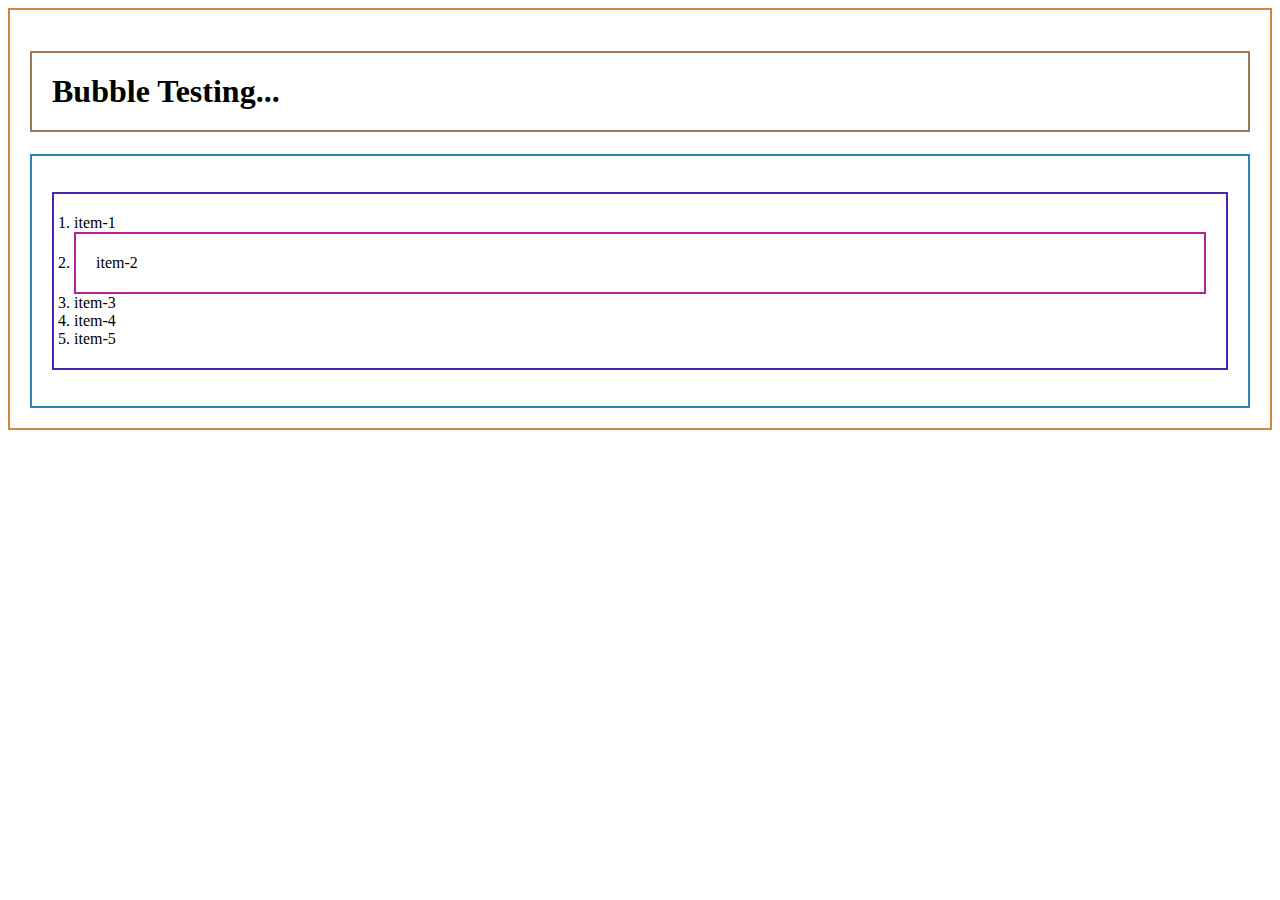
<file: bubble.html>
<!DOCTYPE html>
<html lang="en">
<head>
    <meta charset="UTF-8">
    <meta name="viewport" content="width=device-width, initial-scale=1.0">
    <title>Bubble</title>
    <style>
        #body{
            border: 2px solid peru;
            padding: 20px;
        }
        #title{
            border: 2px solid rgb(160, 121, 82);
            padding: 20px;
        }
        #section{
            border: 2px solid rgb(44, 131, 182);
            padding: 20px;
        }
        #list-items{
            border: 2px solid rgb(78, 34, 180);
            padding: 20px;
        }
        #item-2{
            border: 2px solid rgb(180, 34, 161);
            padding: 20px;
        }
    </style>
</head>
<body id="body">
    <h1 id="title">Bubble Testing...</h1>
    <section id="section">
        <ol id="list-items">
            <li id="item-1">item-1</li>
            <li id="item-2">item-2</li>
            <li id="item-3">item-3</li>
            <li id="item-4">item-4</li>
            <li id="item-5">item-5</li>
        </ol>
    </section>


    <script>
        // body event
        document.getElementById('body').addEventListener('click', function(event){
            console.log('body clicked')
        })
        // title event
        document.getElementById('title').addEventListener('click', function(event){
            console.log('title clicked')
            event.stopPropagation()
        })
        // section event
        document.getElementById('section').addEventListener('click', function(event){
            console.log('section clicked')
            event.stopPropagation()
        })
        // ol event
        document.getElementById('list-items').addEventListener('click', function(event){
            console.log('list-items clicked')
            event.stopPropagation()
        })
        // list item event
        document.getElementById('item-2').addEventListener('click', function(event){
            console.log('item-2 clicked')
            // event.stopPropagation()
            event.stopImmediatePropagation()
        })
        document.getElementById('item-2').addEventListener('click', function(event){
            console.log('item-2 second clicked')
            // event.stopImmediatePropagation()
        })
        document.getElementById('item-2').addEventListener('click', function(event){
            console.log('item-2 third clicked')
            // event.stopPropagation()
        })

    </script>

</body>
</html>
</file>
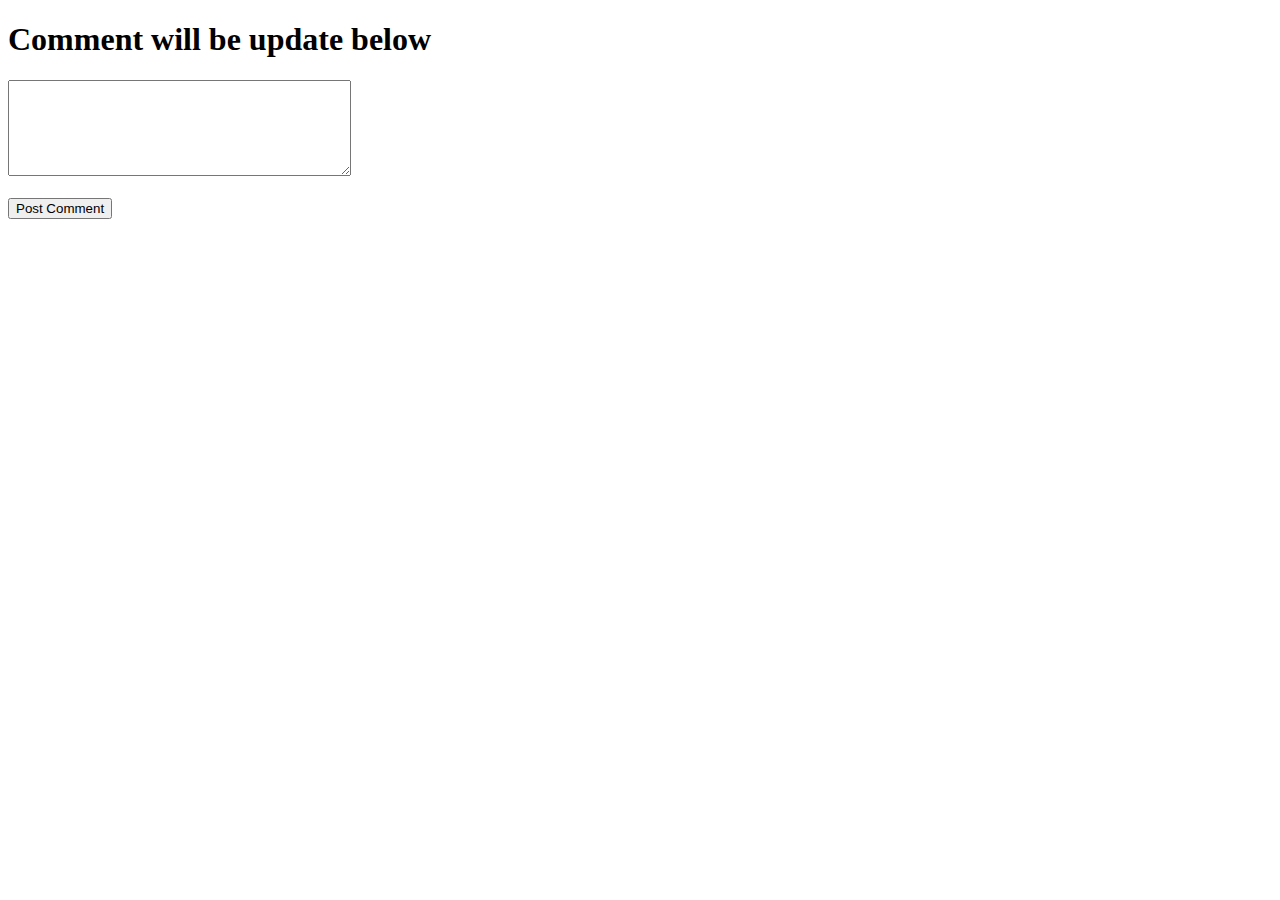
<file: comment.html>
<!DOCTYPE html>
<html lang="en">
<head>
    <meta charset="UTF-8">
    <meta name="viewport" content="width=device-width, initial-scale=1.0">
    <title>comment</title>
    <style>
        .text{
            background-color: lightcoral;
            padding: 10px;
            border-radius: 20px;
            margin: 10px;
        }
    </style>
</head>
<body>
    <h1>Comment will be update below</h1>


    <div id="container">

    </div>
    <textarea name="" id="textarea" cols="40" rows="6"></textarea> <br> <br>
    <button id="post-btn">Post Comment</button>
    

    <script src="js/comment.js"></script>
</body>
</html>
</file>
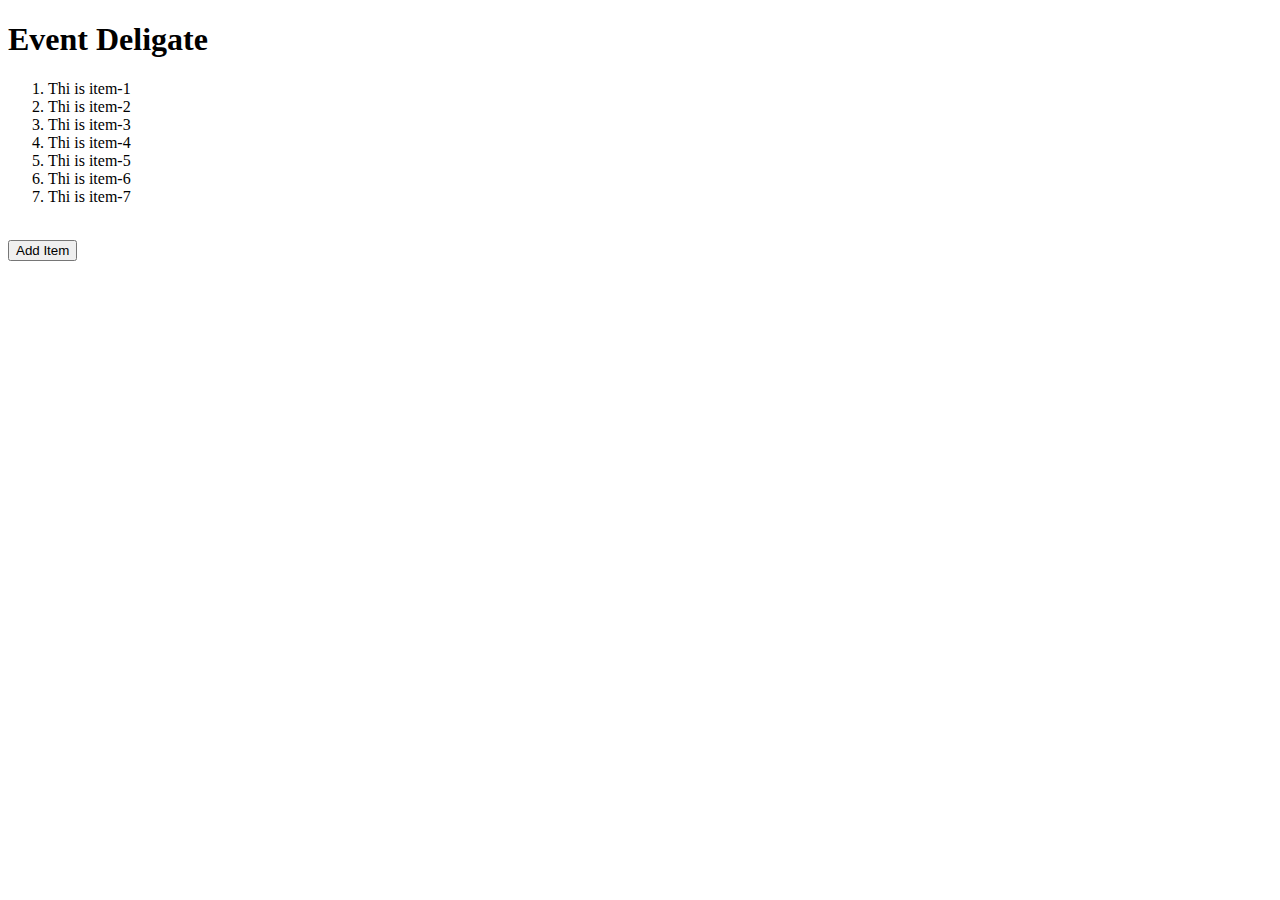
<file: delegate.html>
<!DOCTYPE html>
<html lang="en">
<head>
    <meta charset="UTF-8">
    <meta name="viewport" content="width=device-width, initial-scale=1.0">
    <title>Event Delegte</title>
</head>
<body>

    <h1>Event Deligate</h1>
    <ol id="ol">
        <li class="item">Thi is item-1</li>
        <li class="item">Thi is item-2</li>
        <li class="item">Thi is item-3</li>
        <li class="item">Thi is item-4</li>
        <li class="item">Thi is item-5</li>
        <li class="item">Thi is item-6</li>
        <li class="item">Thi is item-7</li>
    </ol>
    <br>
    <button id="add-btn">Add Item</button>

    <script>

        // with event delegation ============ [best approach]
        document.getElementById('ol').addEventListener('click', function(event){
            event.target.parentNode.removeChild(event.target)
        })
        

        // without event delegation ==========
        // let items = document.getElementsByClassName('item')
        // for(const item of items){
        //     item.addEventListener('click',function(event){
        //         event.target.parentNode.removeChild(event.target)
        //     })
        // }

        document.getElementById('add-btn').addEventListener('click', function(){
            // get the parent 
            const ol = document.getElementById('ol');
            // create an element
            let li = document.createElement('li');
            li.classList.add('item')
            li.innerText = "New item added";
            // append to parent
            ol.appendChild(li)
        })


    </script>
    
</body>
</html>
</file>
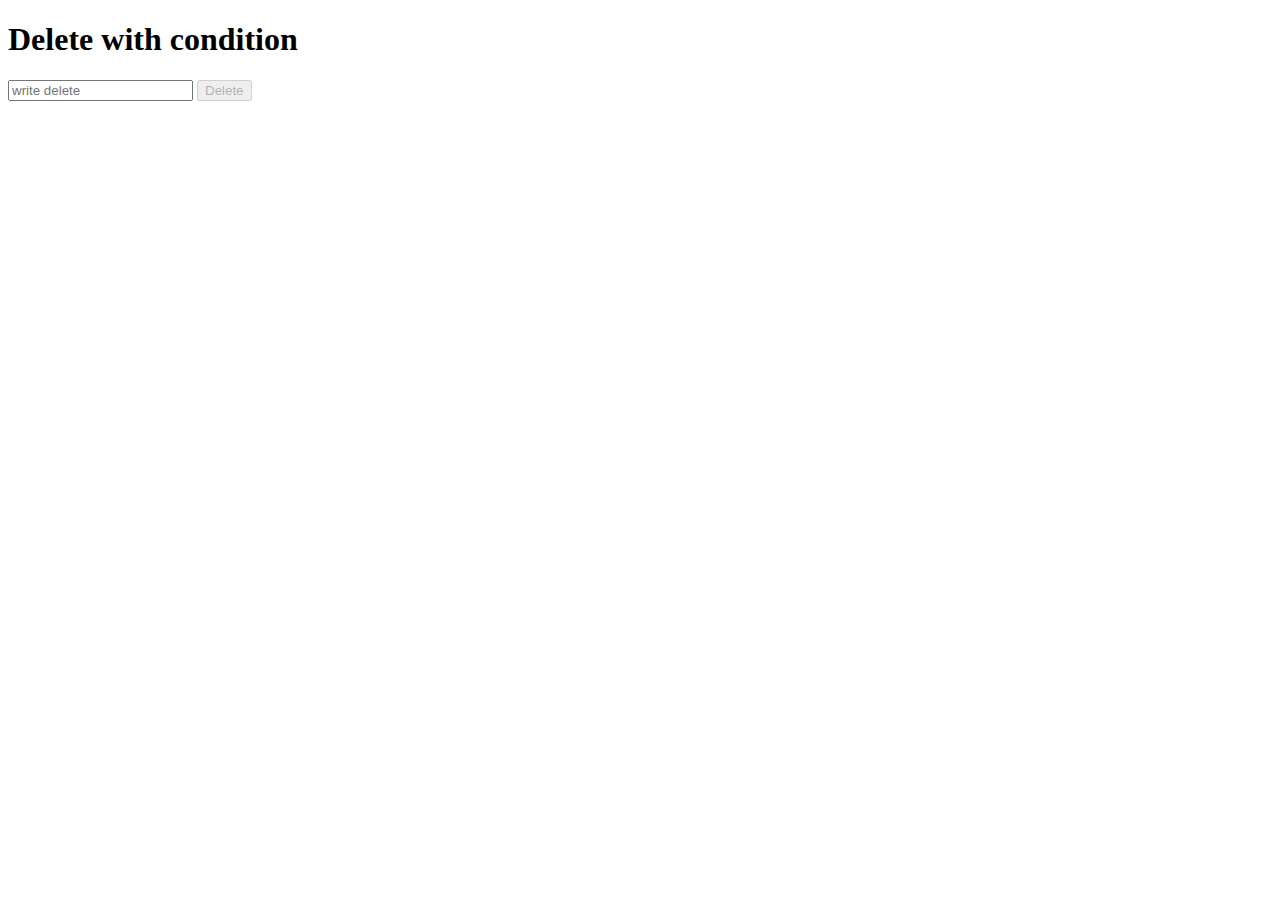
<file: delete.html>
<!DOCTYPE html>
<html lang="en">
<head>
    <meta charset="UTF-8">
    <meta name="viewport" content="width=device-width, initial-scale=1.0">
    <title>Delete</title>
</head>
<body>
    <h1>Delete with condition</h1>

    <input type="text" name="" id="input-text" placeholder="write delete">
    <button id="delete-btn" disabled="true" >Delete</button>

    <script>
        document.getElementById('input-text').addEventListener('keyup', function(event){
            let deleteBtn = document.getElementById('delete-btn');
            let inputValue = event.target.value;
            if(inputValue === 'delete'){
                deleteBtn.removeAttribute('disabled')
            }else{
                deleteBtn.setAttribute('disabled', 'true')
            }
        })
    </script>


</body>
</html>
</file>
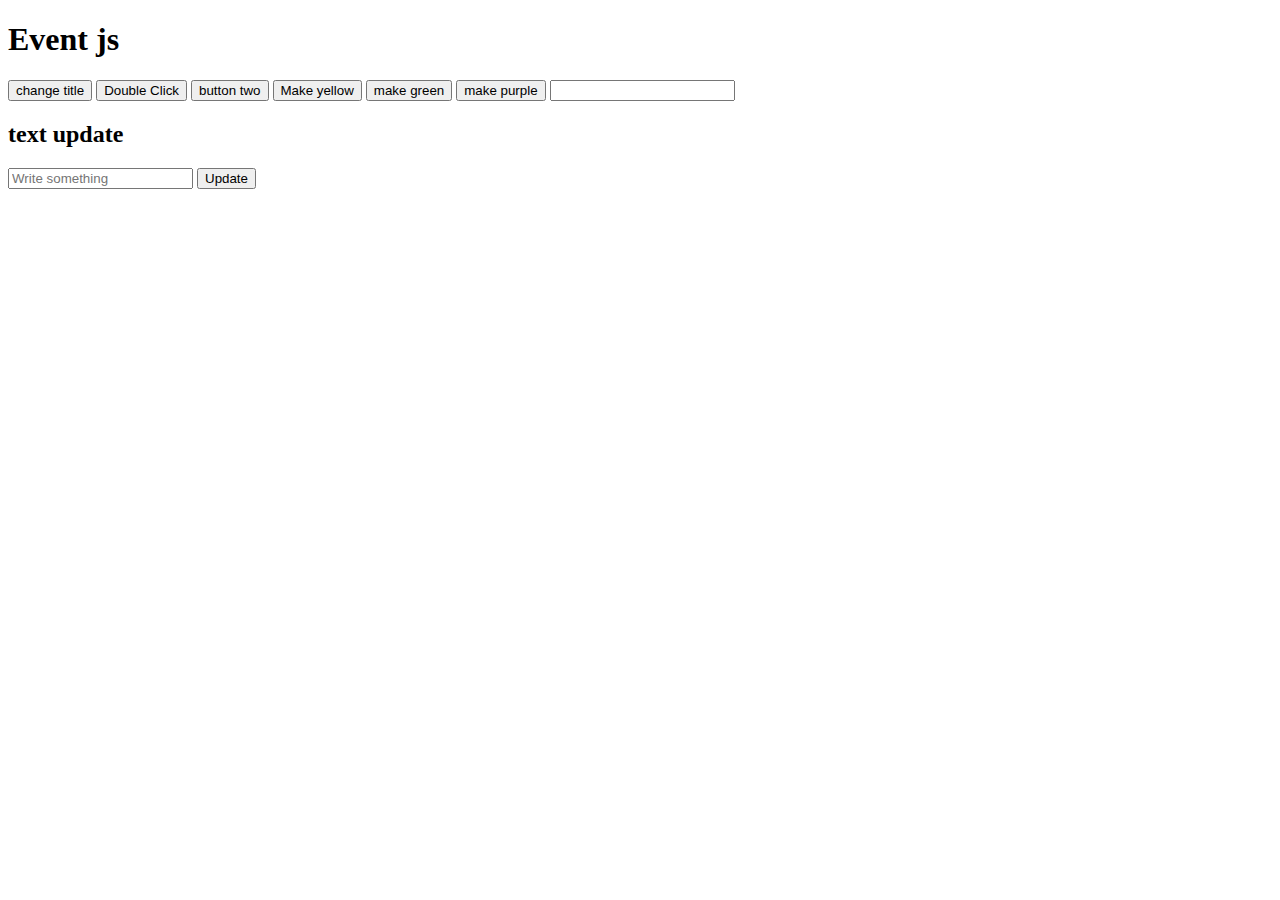
<file: event.html>
<!DOCTYPE html>
<html lang="en">
<head>
    <meta charset="UTF-8">
    <meta name="viewport" content="width=device-width, initial-scale=1.0">
    <title>Event</title>
</head>
<body>
    <h1 id="title">Event js</h1>
    <button id="title-btn">change title</button>


    <button ondblclick="console.log('clicked double')">Double Click</button>
    <button onclick="console.log('testing')">button two</button>
    

    <!-- onclick event -->
    <button onclick="makeYellow()">Make yellow</button>

    <button id="green-btn">make green</button>
    <button id="purple-btn">make purple</button>

    <input type="text" name="" id="">



    <div>
        <h2 id="text-update">text update</h2>
        <input type="text" placeholder="Write something" name="" id="input-field"> 
        <button id="update-btn">Update</button>
    </div>

     


    <script src="./js/event.js"></script>
  
</body>
</html>
</file>
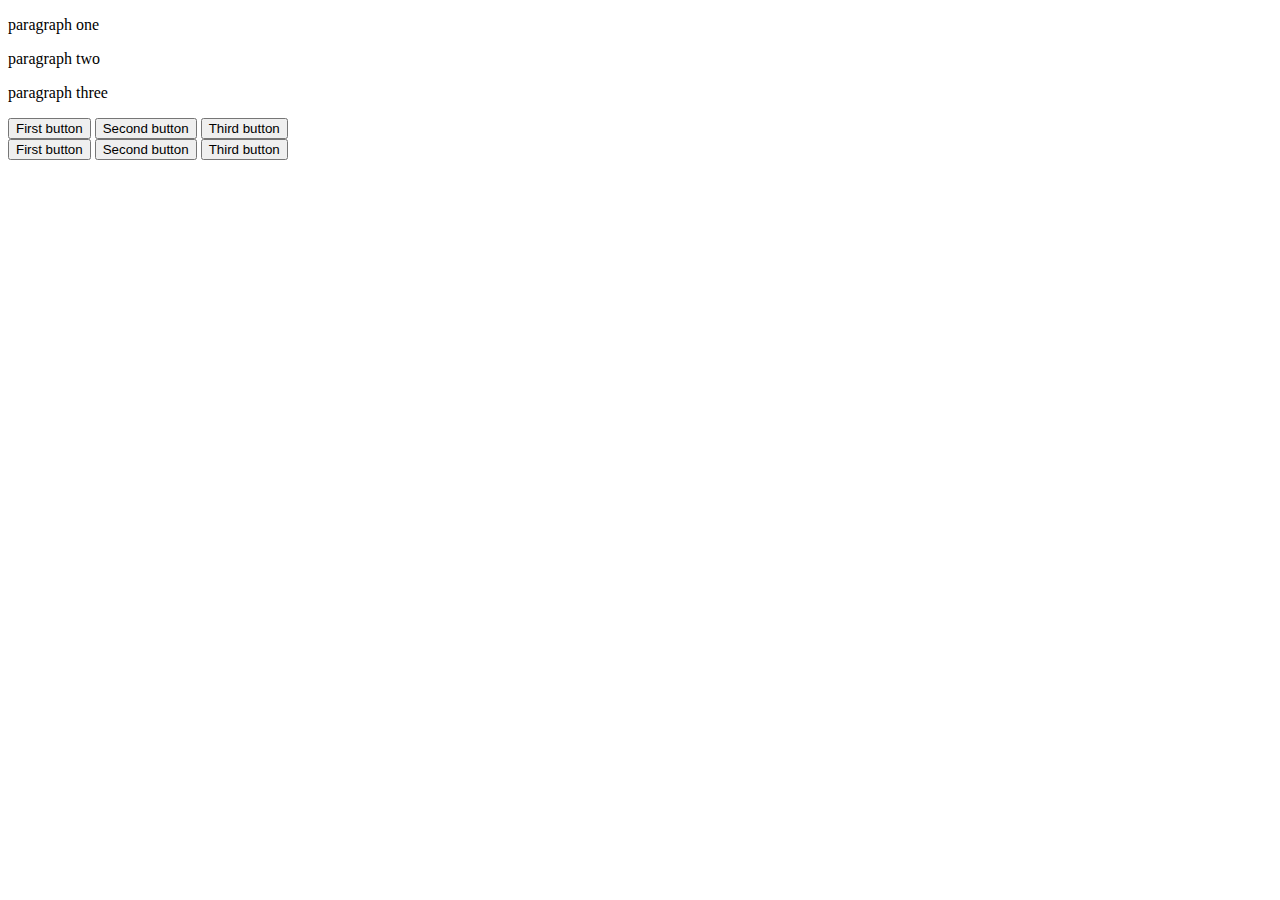
<file: nodeList.html>
<!DOCTYPE html>
<html lang="en">
<head>
    <meta charset="UTF-8">
    <meta name="viewport" content="width=device-width, initial-scale=1.0">
    <title>Document</title>
    <style>
        .para1{
            background: goldenrod;
        }
    </style>
</head>
<body>
    <p>paragraph one</p>
    <p>paragraph two</p>
    <p>paragraph three</p>

    <!-- How to Access Items in the Collection -->

    <section id="container">
        <button id="btn1" name="first-name">First button</button>
        <button id="btn2">Second button</button>
        <button id="btn3">Third button</button>
    </section>

        <button class="btn" name="first-name">First button</button>
        <button class="btn">Second button</button>
        <button class="btn">Third button</button>


       


    <script>
        // returns html collection (live)
        const paragraphs = document.getElementsByTagName('p')
        // console.log('before update', paragraphs)
        const newParagraph = document.createElement('p')
        document.body.appendChild(newParagraph)
        // console.log('after update', paragraphs)

        // return nodeList (static)
        const paragraphs2 = document.querySelectorAll('p');
        // console.log('before update', paragraphs2)
        const newParagraph2 = document.createElement('p')
        document.body.appendChild(newParagraph2)
        // console.log('after update', paragraphs2)



        // example with html collection
        const container = document.querySelector('#container')
        // console.log(container)
        const buttons = container.children; // returns html collection ========
        // console.log(buttons[0]) // using the index
        // console.log(buttons.namedItem("btn1")) // using the id attribute
    //    console.log(buttons.namedItem("first-name")) // using the name attribute

       {
         const container = document.querySelector('#container');
         const buttons = container.childNodes // returns a nodeList
        //  console.log(buttons[1]) // using the index
        //  console.log(buttons.namedItem("btn1")) // throws an error
        //  console.log(buttons.namedItem("first-name")) // throws an error
       }

       {
            //  const allButton = document.querySelectorAll('.btn') // nodeList have forEach
             const allButton = document.getElementsByClassName('btn') // html collection cann't have forEach but for of loop;
            //  for(let button of allButton){
            //     console.log(button)
            //  }
            //  console.log(allButton)
            //  allButton.forEach(btn => console.log(btn))
       }

        
    </script>

</body>
</html>
</file>
